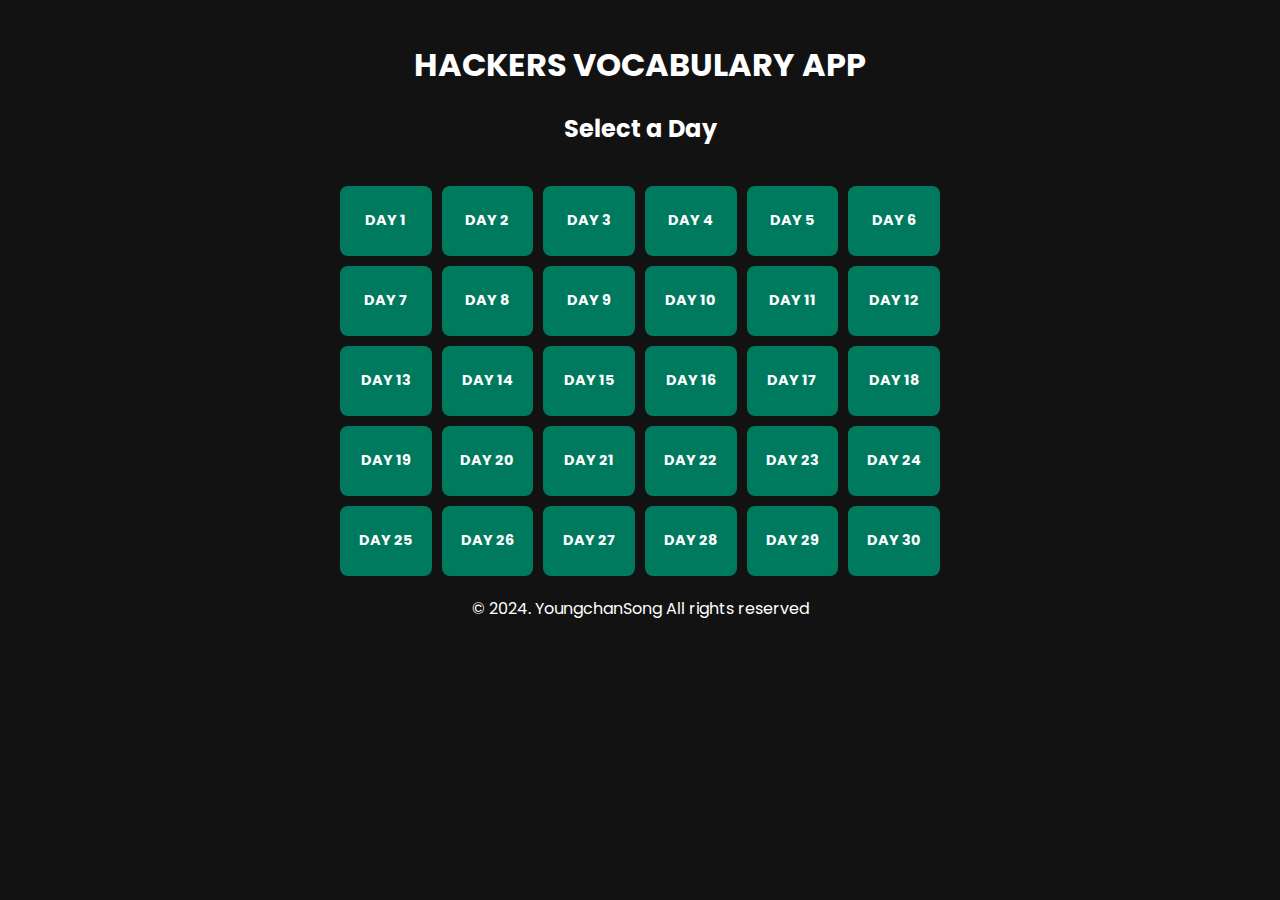
<file: index.html>
<!DOCTYPE html>
<html lang="en">
<head>
    <meta charset="UTF-8">
    <meta name="viewport" content="width=device-width, initial-scale=1.0">
    <title>Select Day - Word Quiz</title>
    <!-- Google Fonts -->
    <link href="https://fonts.googleapis.com/css2?family=Poppins:wght@300;400;600&display=swap" rel="stylesheet">
    <!-- Custom CSS -->
    <link rel="stylesheet" href="index-style.css">
</head>
<body>
    <h1>HACKERS VOCABULARY APP</h1>
    <h2>Select a Day</h2>
    <div class="container">
        <!-- Day 1 ~ 30 -->
        <a href="select.html?day=1" class="day-btn">Day 1</a>
        <a href="select.html?day=2" class="day-btn">Day 2</a>
        <a href="select.html?day=3" class="day-btn">Day 3</a>
        <a href="select.html?day=4" class="day-btn">Day 4</a>
        <a href="select.html?day=5" class="day-btn">Day 5</a>
        <a href="select.html?day=6" class="day-btn">Day 6</a>
        <a href="select.html?day=7" class="day-btn">Day 7</a>
        <a href="select.html?day=8" class="day-btn">Day 8</a>
        <a href="select.html?day=9" class="day-btn">Day 9</a>
        <a href="select.html?day=10" class="day-btn">Day 10</a>
        <a href="select.html?day=11" class="day-btn">Day 11</a>
        <a href="select.html?day=12" class="day-btn">Day 12</a>
        <a href="select.html?day=13" class="day-btn">Day 13</a>
        <a href="select.html?day=14" class="day-btn">Day 14</a>
        <a href="select.html?day=15" class="day-btn">Day 15</a>
        <a href="select.html?day=16" class="day-btn">Day 16</a>
        <a href="select.html?day=17" class="day-btn">Day 17</a>
        <a href="select.html?day=18" class="day-btn">Day 18</a>
        <a href="select.html?day=19" class="day-btn">Day 19</a>
        <a href="select.html?day=20" class="day-btn">Day 20</a>
        <a href="select.html?day=21" class="day-btn">Day 21</a>
        <a href="select.html?day=22" class="day-btn">Day 22</a>
        <a href="select.html?day=23" class="day-btn">Day 23</a>
        <a href="select.html?day=24" class="day-btn">Day 24</a>
        <a href="select.html?day=25" class="day-btn">Day 25</a>
        <a href="select.html?day=26" class="day-btn">Day 26</a>
        <a href="select.html?day=27" class="day-btn">Day 27</a>
        <a href="select.html?day=28" class="day-btn">Day 28</a>
        <a href="select.html?day=29" class="day-btn">Day 29</a>
        <a href="select.html?day=30" class="day-btn">Day 30</a>
    </div>
    <footer>
        &copy; 2024. YoungchanSong All rights reserved
    </footer>
</body>
</html>
</file>
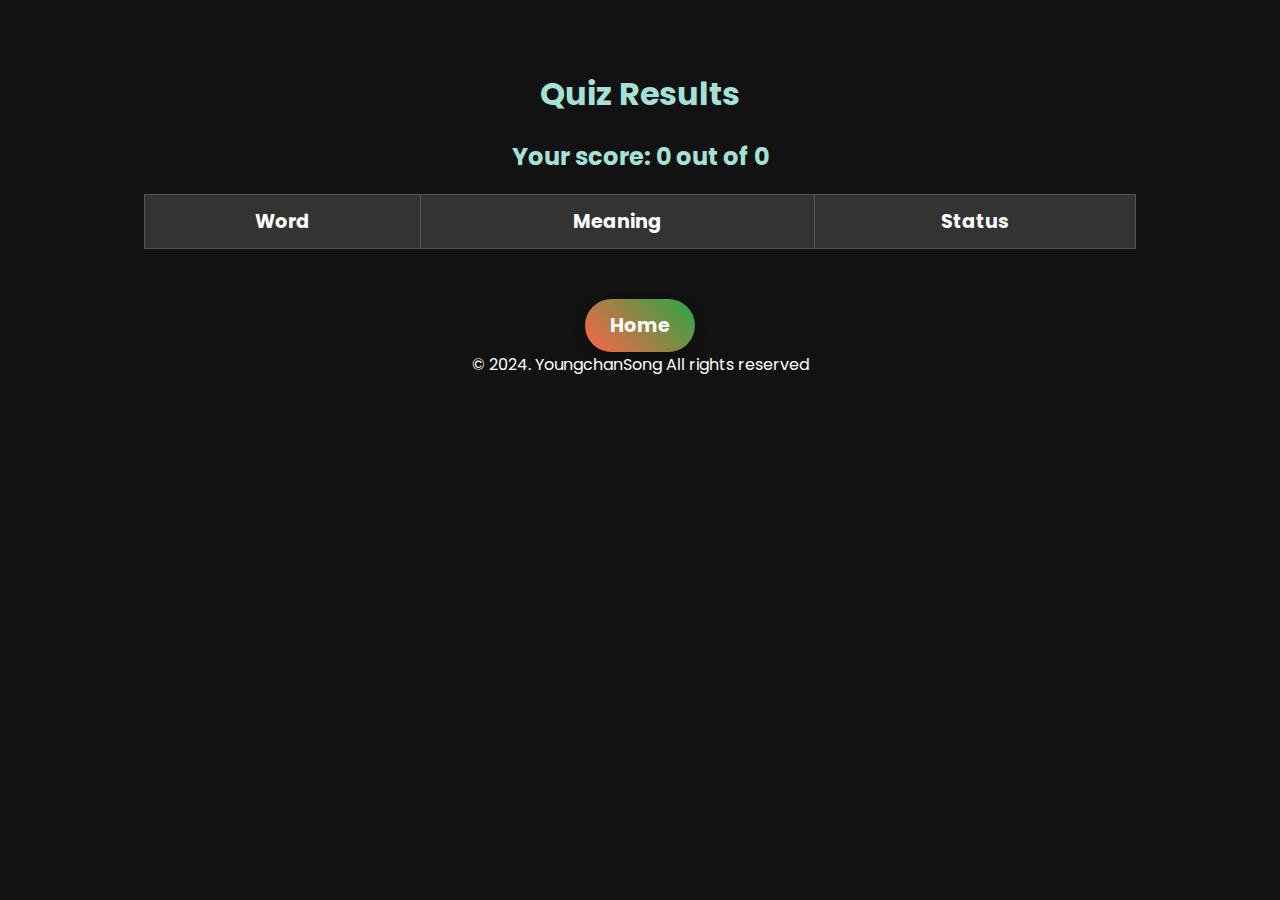
<file: quiz.html>
<!DOCTYPE html>
<html lang="en">
<head>
    <meta charset="UTF-8">
    <meta name="viewport" content="width=device-width, initial-scale=1.0">
    <title>Word Quiz</title>
    <link href="https://fonts.googleapis.com/css2?family=Poppins:wght@300;400;600&display=swap" rel="stylesheet">
    <link rel="stylesheet" href="quiz-style.css">
</head>
<body>
    <span class="back-arrow" onclick="window.history.back();">&#8592;</span> <!-- 뒤로 가기 버튼 -->
    <a href="index.html" class="home-icon">&#8962;</a> <!-- 홈 아이콘 추가 -->
    <h1 id="quiz-title"></h1>
    <div id="question-info"></div> <!-- 현재 질문 정보 표시 -->
    <div class="container" id="quiz-container"></div>
    <div id="feedback" class="feedback"></div>
    <footer>
        &copy; 2024. YoungchanSong All rights reserved
    </footer>

    <script src="quiz.js"></script>
    <script>
        const params = new URLSearchParams(window.location.search);
        const day = params.get('day'); // URL의 day 값
        const type = params.get('type'); // URL의 type 값

        const words = dayWords[day] || [];
        const totalQuestions = Math.min(words.length, 50); // 퀴즈 최대 질문 수
        let currentQuestionIndex = 0;
        let score = 0;
        let wrongAnswers = [];

        document.getElementById('quiz-title').textContent = `Day ${day} Quiz`;

        function loadQuestion() {
            const quizContainer = document.getElementById('quiz-container');
            const feedback = document.getElementById('feedback');
            const questionInfo = document.getElementById('question-info');

            feedback.innerHTML = ''; 
            questionInfo.innerHTML = `Question ${currentQuestionIndex + 1} of ${totalQuestions}`;

            quizContainer.classList.remove('fade-in'); 
            quizContainer.style.opacity = 0;

            setTimeout(() => {
                quizContainer.innerHTML = ''; 

                if (currentQuestionIndex < totalQuestions) {
                    const word = words[currentQuestionIndex];
                    const correctAnswer = type === 'meaning-word' ? word.word : word.meaning; // 타입에 따라 정답을 다르게 설정

                    // 선택지 만들기
                    const options = [correctAnswer];
                    while (options.length < 4) {
                        const randomWord = words[Math.floor(Math.random() * words.length)];
                        const option = type === 'meaning-word' ? randomWord.word : randomWord.meaning;
                        if (!options.includes(option)) {
                            options.push(option);
                        }
                    }

                    // 선택지 섞기
                    options.sort(() => Math.random() - 0.5);

                    // 문제 유형에 따라 퀴즈 내용 업데이트
                    if (type === 'meaning-word') {
                        // 'meaning-word': 뜻을 보고 단어를 맞추는 문제
                        quizContainer.innerHTML = `<h2>${word.meaning}</h2>`;
                    } else if (type === 'word-meaning') {
                        // 'word-meaning': 단어를 보고 뜻을 맞추는 문제
                        quizContainer.innerHTML = `<h2>${word.word}</h2>`;
                    }

                    // 선택지 버튼 생성
                    options.forEach(option => {
                        const button = document.createElement('button');
                        button.textContent = option;  // 선택지로 단어 또는 뜻 제공
                        button.classList.add('option-btn');
                        button.addEventListener('click', () => selectAnswer(option, correctAnswer, word));
                        quizContainer.appendChild(button);
                    });

                    quizContainer.style.opacity = 1; 
                    quizContainer.classList.add('fade-in'); 
                } else {
                    displayResults(); 
                }
            }, 300); 
        }

        function selectAnswer(selectedOption, correctAnswer, word) {
            const feedback = document.getElementById('feedback');
            if (selectedOption === correctAnswer) {
                score++;
                feedback.innerHTML = `<p class="feedback-correct">Correct!</p>`;
            } else {
                feedback.innerHTML = `<p class="feedback-wrong">Wrong! The correct answer was: ${correctAnswer}</p>`;
                wrongAnswers.push(word); 
            }
            currentQuestionIndex++; 
            setTimeout(loadQuestion, 1500); 
        }

        function displayResults() {
            // 로컬 스토리지에 퀴즈 결과 저장
            localStorage.setItem('score', score);
            localStorage.setItem('totalQuestions', totalQuestions);
            localStorage.setItem('wrongAnswers', JSON.stringify(wrongAnswers));
            localStorage.setItem('words', JSON.stringify(words)); // 단어 목록 저장

            // 결과 페이지로 이동
            window.location.href = 'result.html'; 
        }

        loadQuestion();
    </script>
</body>
</html>
</file>
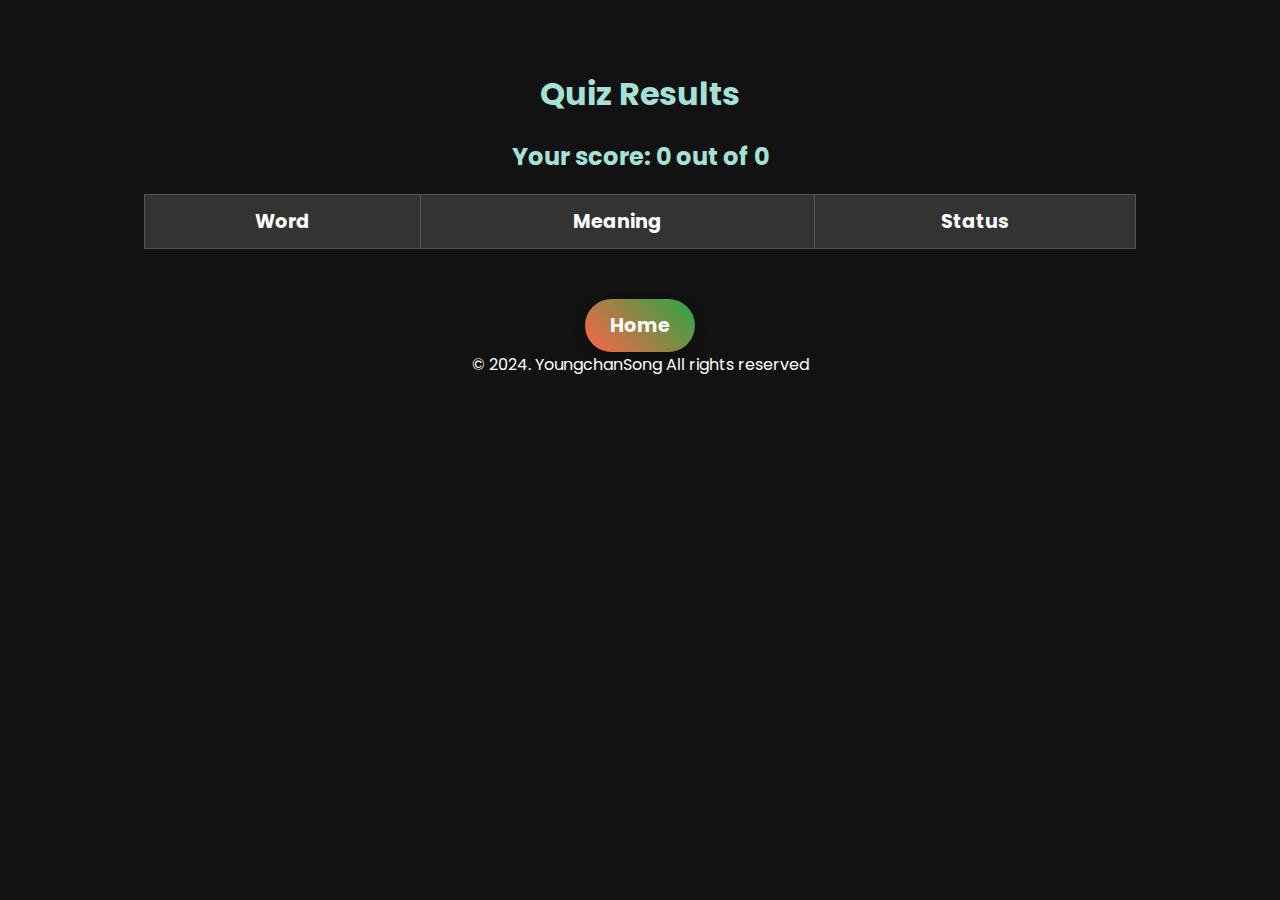
<file: result.html>
<!DOCTYPE html>
<html lang="en">
<head>
    <meta charset="UTF-8">
    <meta name="viewport" content="width=device-width, initial-scale=1.0">
    <title>Quiz Results</title>
    <link href="https://fonts.googleapis.com/css2?family=Poppins:wght@300;400;600&display=swap" rel="stylesheet">
    <link rel="stylesheet" href="result-style.css">
</head>
<body>
    <h1>Quiz Results</h1>
    <div id="result-container">
        <p>Loading results...</p>
    </div>

    <footer>
        &copy; 2024. YoungchanSong All rights reserved
    </footer>

    <script>
        // 로컬 스토리지에서 퀴즈 결과를 가져옴
        const score = localStorage.getItem('score');
        const totalQuestions = localStorage.getItem('totalQuestions');
        const wrongAnswers = JSON.parse(localStorage.getItem('wrongAnswers')) || [];
        const words = JSON.parse(localStorage.getItem('words')) || [];

        // 결과 컨테이너
        const resultContainer = document.getElementById('result-container');

        // 점수와 전체 질문 개수 출력
        resultContainer.innerHTML = `<h2>Your score: ${score} out of ${totalQuestions}</h2>`;

        // 정답 및 오답 표를 생성하는 함수
        let resultTableHTML = '<table><thead><tr><th>Word</th><th>Meaning</th><th>Status</th></tr></thead><tbody>';

        // 단어 결과를 표로 출력
        words.forEach(word => {
            // 틀린 단어에는 빨간색, 맞은 단어에는 초록색으로 표시
            const isWrong = wrongAnswers.some(wrong => wrong.word === word.word);
            const status = isWrong ? 'X' : 'O';
            const statusClass = isWrong ? 'wrong' : 'correct';

            resultTableHTML += `
                <tr class="${statusClass}">
                    <td>${word.word}</td>
                    <td>${word.meaning}</td>
                    <td>${status}</td>
                </tr>
            `;
        });

        resultTableHTML += '</tbody></table>';

        // 결과 테이블 출력
        resultContainer.innerHTML += resultTableHTML;

        // 홈 버튼
        resultContainer.innerHTML += '<a href="index.html" class="home-button">Home</a>';
    </script>
</body>
</html>
</file>
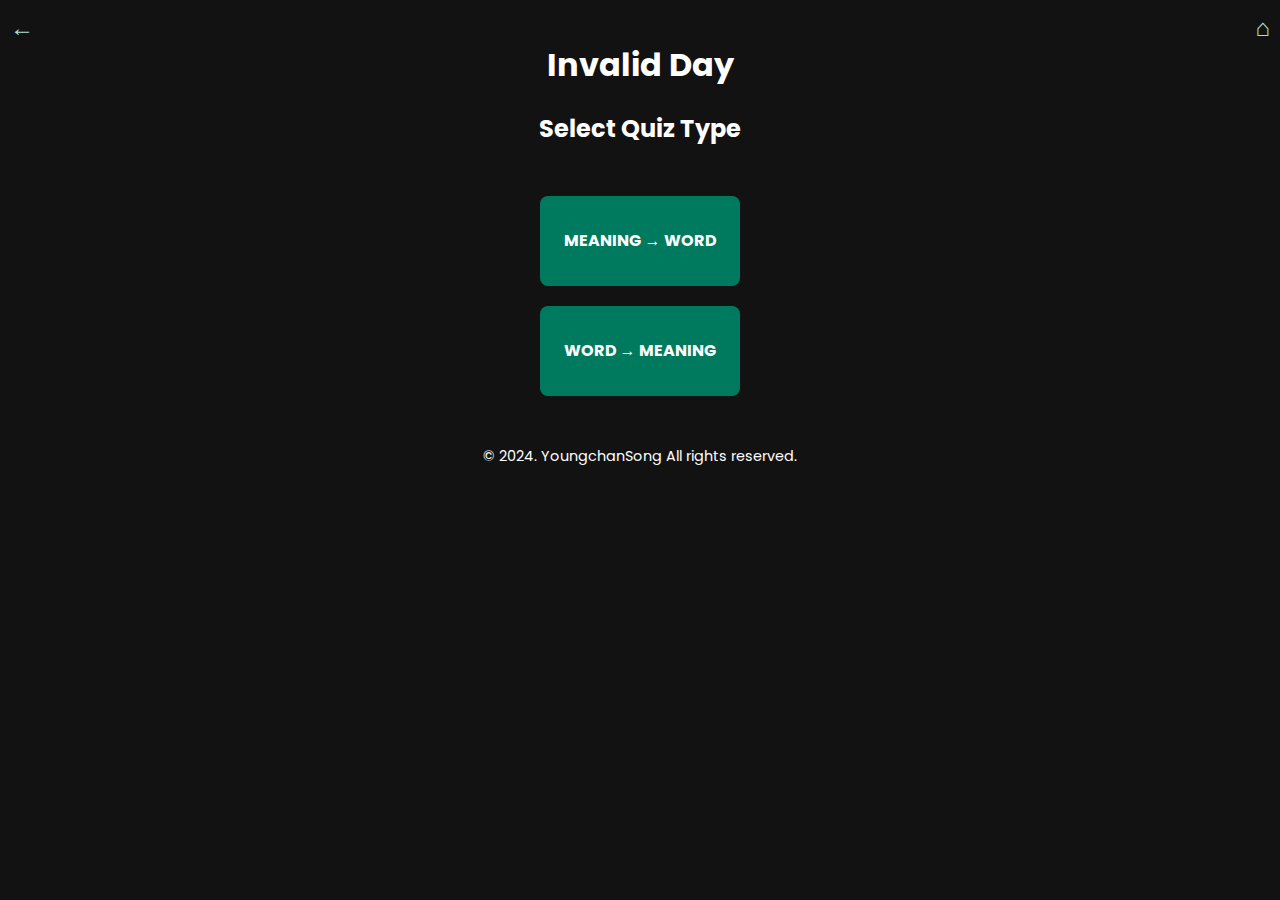
<file: select.html>
<!DOCTYPE html>
<html lang="en">
<head>
    <meta charset="UTF-8">
    <meta name="viewport" content="width=device-width, initial-scale=1.0">
    <title>Word Quiz Selection</title>
    <!-- Google Fonts -->
    <link href="https://fonts.googleapis.com/css2?family=Poppins:wght@300;400;600&display=swap" rel="stylesheet">
    <!-- Custom CSS -->
    <link rel="stylesheet" href="select-style.css">
</head>
<body>
    <span class="back-arrow" onclick="window.history.back();">&#8592;</span>
    <a href="index.html" class="home-icon">&#8962;</a> <!-- 홈 아이콘 추가 -->
    <h1 class="quiz-title" id="quiz-title">Day Quiz</h1>
    <h2>Select Quiz Type</h2>
    <div class="container">
        <!-- 링크에 URL 매개변수로 선택한 Day 전달 -->
        <a id="meaning-to-word" href="#" class="quiz-btn">Meaning → Word</a>
        <a id="word-to-meaning" href="#" class="quiz-btn">Word → Meaning</a>
    </div>
    <footer class="copyright">
        &copy; 2024. YoungchanSong All rights reserved.
    </footer>

    <!-- JavaScript -->
    <script>
        // URL 매개변수에서 Day 값 읽기
        const params = new URLSearchParams(window.location.search);
        const day = params.get('day'); // 예: ?day=23

        // 동적으로 제목과 링크 수정
        if (day) {
            // 제목 업데이트
            document.getElementById('quiz-title').textContent = `Day ${day} Quiz`;

            // 링크 업데이트
            document.getElementById('meaning-to-word').href = `quiz.html?day=${day}&type=meaning-word`;
            document.getElementById('word-to-meaning').href = `quiz.html?day=${day}&type=word-meaning`;
        } else {
            // Day 정보가 없을 경우 기본 동작
            document.getElementById('quiz-title').textContent = "Invalid Day";
        }
    </script>
</body>
</html>
</file>
<file: index-style.css>
/* index.html 전용 스타일 */
body {
    font-family: 'Poppins', sans-serif;
    background-color: #121212; /* 어두운 배경 */
    color: #ffffff;
    text-align: center;
    margin: 0;
    padding: 20px;
}

/* 퀴즈 버튼 스타일 */
.day-btn {
    display: flex; /* 플렉스 박스를 사용하여 중앙 정렬 */
    justify-content: center; /* 수평 중앙 정렬 */
    align-items: center; /* 수직 중앙 정렬 */
    margin: 0; /* 마진 제거 */
    padding: 10px 0; /* 상하 패딩 줄임 */
    font-size: 0.9rem; /* 글자 크기 줄임 */
    font-weight: bold;
    text-transform: uppercase;
    text-decoration: none;
    color: #ffffff; /* 글자 색상 */
    background-color: #007A5E; /* 버튼 배경색: 어두운 녹색 */
   
    border-radius: 8px;
    transition: transform 0.2s, box-shadow 0.2s;
    height: 50px; /* 버튼 높이 줄임 */
}

/* 버튼 hover 효과 */
.day-btn:hover {
    transform: scale(1.05); /* 크기 변화 줄임 */
    box-shadow: 0 4px 10px rgba(255, 255, 255, 0.5);
}

/* 선택 화면을 위한 추가 스타일 */
.container {
    max-width: 600px;
    margin: 0 auto;
    padding: 20px;
    display: grid; /* 그리드 레이아웃 사용 */
    grid-template-columns: repeat(6, 1fr); /* 6열로 설정 */
    grid-template-rows: repeat(5, 1fr); /* 5행으로 설정 */
    gap: 10px; /* 버튼 간의 간격 */
}
</file>
<file: quiz-style.css>
/* quiz-style.css */

/* 기본 스타일 */
body {
    font-family: 'Poppins', sans-serif;
    background-color: #121212; /* 어두운 배경 */
    color: #ffffff;
    text-align: center;
    margin: 0;
    padding: 20px;
}

/* 뒤로 가기 화살표 스타일 */
.back-arrow {
    position: absolute;
    top: 10px;
    left: 10px;
    font-size: 24px;
    cursor: pointer;
    color: #A5E1D6; /* 화살표 색상 */
}

/* 홈 아이콘 스타일 */
.home-icon {
    position: absolute;
    top: 10px;
    right: 10px; /* 우측 상단에 위치 */
    font-size: 24px; /* 아이콘 크기 */
    text-decoration: none;
    color: #A5E1D6; /* 아이콘 색상 */
    transition: color 0.2s;
}

.home-icon:hover {
    color: #007A5E; /* hover 시 색상 변화 */
}

/* 퀴즈 제목 스타일 */
#quiz-title {
    margin-top: 60px; /* 위쪽에 여백 추가 */
}

/* 질문 정보 스타일 */
#question-info {
    font-size: 1.2rem; /* 질문 정보 폰트 크기 */
    margin: 10px 0; /* 여백 */
}

/* 선택지 버튼 스타일 */
.option-btn {
    display: block;
    margin: 10px auto;
    padding: 15px 30px; /* 더 큰 버튼 크기 */
    font-size: 1.2rem; /* 폰트 크기 조정 */
    font-weight: bold;
    color: #ffffff;
    background-color: #007A5E; /* 버튼 배경색 */
    border: none; /* 테두리 제거 */
    border-radius: 12px; /* 둥근 모서리 */
    cursor: pointer;
    transition: background-color 0.3s, transform 0.2s; /* 배경색과 효과 전환 */
}

.option-btn:hover {
    background-color: #005f4f; /* hover 시 배경색 변화 */
    transform: scale(1.05); /* 버튼 크기 확대 효과 */
}

.option-btn:active {
    transform: scale(1); /* 클릭 시 원래 크기로 복원 */
}

/* 피드백 스타일 */
.feedback {
    margin: 20px 0;
    font-size: 1.5rem; /* 피드백 폰트 크기 */
    font-weight: bold; /* 피드백 폰트 두께 */
}

.feedback-correct {
    color: green; /* 정답 메시지 색상 */
}

.feedback-wrong {
    color: red; /* 오답 메시지 색상 */
}

/* 퀴즈 컨테이너 스타일 */
.container {
    max-width: 600px;
    margin: 0 auto;
    padding: 20px;
}
</file>
<file: result-style.css>
/* 기본 스타일 */
body {
    font-family: 'Poppins', sans-serif;
    background-color: #121212; /* 어두운 배경 */
    color: #ffffff;
    text-align: center;
    margin: 0;
    padding: 20px;
}

/* 제목 스타일 */
h1 {
    margin-top: 50px;
    font-size: 2rem;
    color: #A5E1D6;
}

/* 결과 테이블 스타일 */
table {
    width: 80%;
    margin: 20px auto;
    border-collapse: collapse;
    background-color: #222;
}

th, td {
    padding: 12px;
    text-align: center;
    border: 1px solid #555;
}

th {
    background-color: #333;
    font-size: 1.2rem;
}

td {
    font-size: 1rem;
}

/* 맞은 경우 O 표시 스타일 */
.correct {
    background-color: #28a745; /* 초록색 */
    color: white;
}

.correct td {
    font-weight: bold;
}

/* 틀린 경우 X 표시 스타일 */
.wrong {
    background-color: #dc3545; /* 빨간색 */
    color: white;
}

.wrong td {
    font-weight: bold;
}

/* 홈 버튼 스타일 (a 태그로 변경) */
.home-button {
    display: inline-block;
    padding: 12px 25px;
    margin-top: 30px; /* 버튼 위치 */
    font-size: 1.2rem; /* 폰트 크기 */
    font-weight: bold;
    color: white;
    text-decoration: none;
    background: linear-gradient(45deg, #FF6347, #28a745); /* 그라디언트 배경 */
    border-radius: 50px; /* 둥근 모서리 */
    box-shadow: 0 4px 12px rgba(0, 0, 0, 0.3); /* 그림자 효과 */
    transition: background 0.3s ease, transform 0.3s ease; /* 애니메이션 효과 */
}

.home-button:hover {
    background: linear-gradient(45deg, #FF4500, #28a745); /* hover 시 그라디언트 반전 */
    transform: scale(1.1); /* hover 시 크기 커짐 */
}

.home-button:active {
    transform: scale(1); /* 클릭 시 크기 복원 */
}

/* 결과 관련 텍스트 */
h2 {
    margin-top: 20px;
    font-size: 1.5rem;
    color: #A5E1D6;
}

p {
    font-size: 1.2rem;
    color: #f4f4f4;
}
</file>
<file: select-style.css>
/* select.html 전용 스타일 */
body {
    font-family: 'Poppins', sans-serif;
    background-color: #121212; /* 어두운 배경 */
    color: #ffffff;
    text-align: center;
    margin: 0;
    padding: 20px;
}

/* 뒤로 가기 화살표 스타일 */
.back-arrow {
    position: absolute;
    top: 10px;
    left: 10px;
    font-size: 24px;
    cursor: pointer;
    color: #A5E1D6; /* 화살표 색상 */
}

/* 홈 아이콘 스타일 */
.home-icon {
    position: absolute;
    top: 10px;
    right: 10px; /* 우측 상단에 위치 */
    font-size: 24px; /* 아이콘 크기 */
    text-decoration: none;
    color: #A5E1D6; /* 아이콘 색상 */
    transition: color 0.2s;
}

.home-icon:hover {
    color: #007A5E; /* hover 시 색상 변화 */
}

/* 공통 버튼 스타일 */
.quiz-btn {
    display: flex; /* 플렉스 박스를 사용하여 중앙 정렬 */
    justify-content: center; /* 수평 중앙 정렬 */
    align-items: center; /* 수직 중앙 정렬 */
    margin: 10px 0; /* 상하 마진 추가하여 간격 띄우기 */
    padding: 15px 0; /* 상하 패딩만 유지 */
    font-size: 1rem;
    font-weight: bold;
    text-transform: uppercase;
    text-decoration: none;
    color: #ffffff; /* 글자 색상 */
    background-color: #007A5E; /* 버튼 배경색: 어두운 녹색 */
    border: none; /* 테두리 제거 */
    border-radius: 8px;
    transition: transform 0.2s, box-shadow 0.2s;
    height: 60px; /* 버튼 높이 고정 */
    width: 200px; /* 버튼 너비 설정 */
    margin: 10px auto; /* 중앙 정렬 */
}

.quiz-btn:hover {
    transform: scale(1.05); /* 크기 변화 줄임 */
    box-shadow: 0 6px 20px rgba(255, 255, 255, 0.5); /* hover 시 그림자 색상 변경 */
}

/* 선택 화면을 위한 추가 스타일 */
.container {
    max-width: 600px;
    margin: 0 auto;
    padding: 20px;
    display: flex; /* 플렉스 박스 사용 */
    flex-direction: column; /* 수직 정렬 */
    gap: 0px; /* 버튼 간의 간격 조정 */
}

footer {
    margin-top: 20px;
    font-size: 0.9rem;
}
</file>
